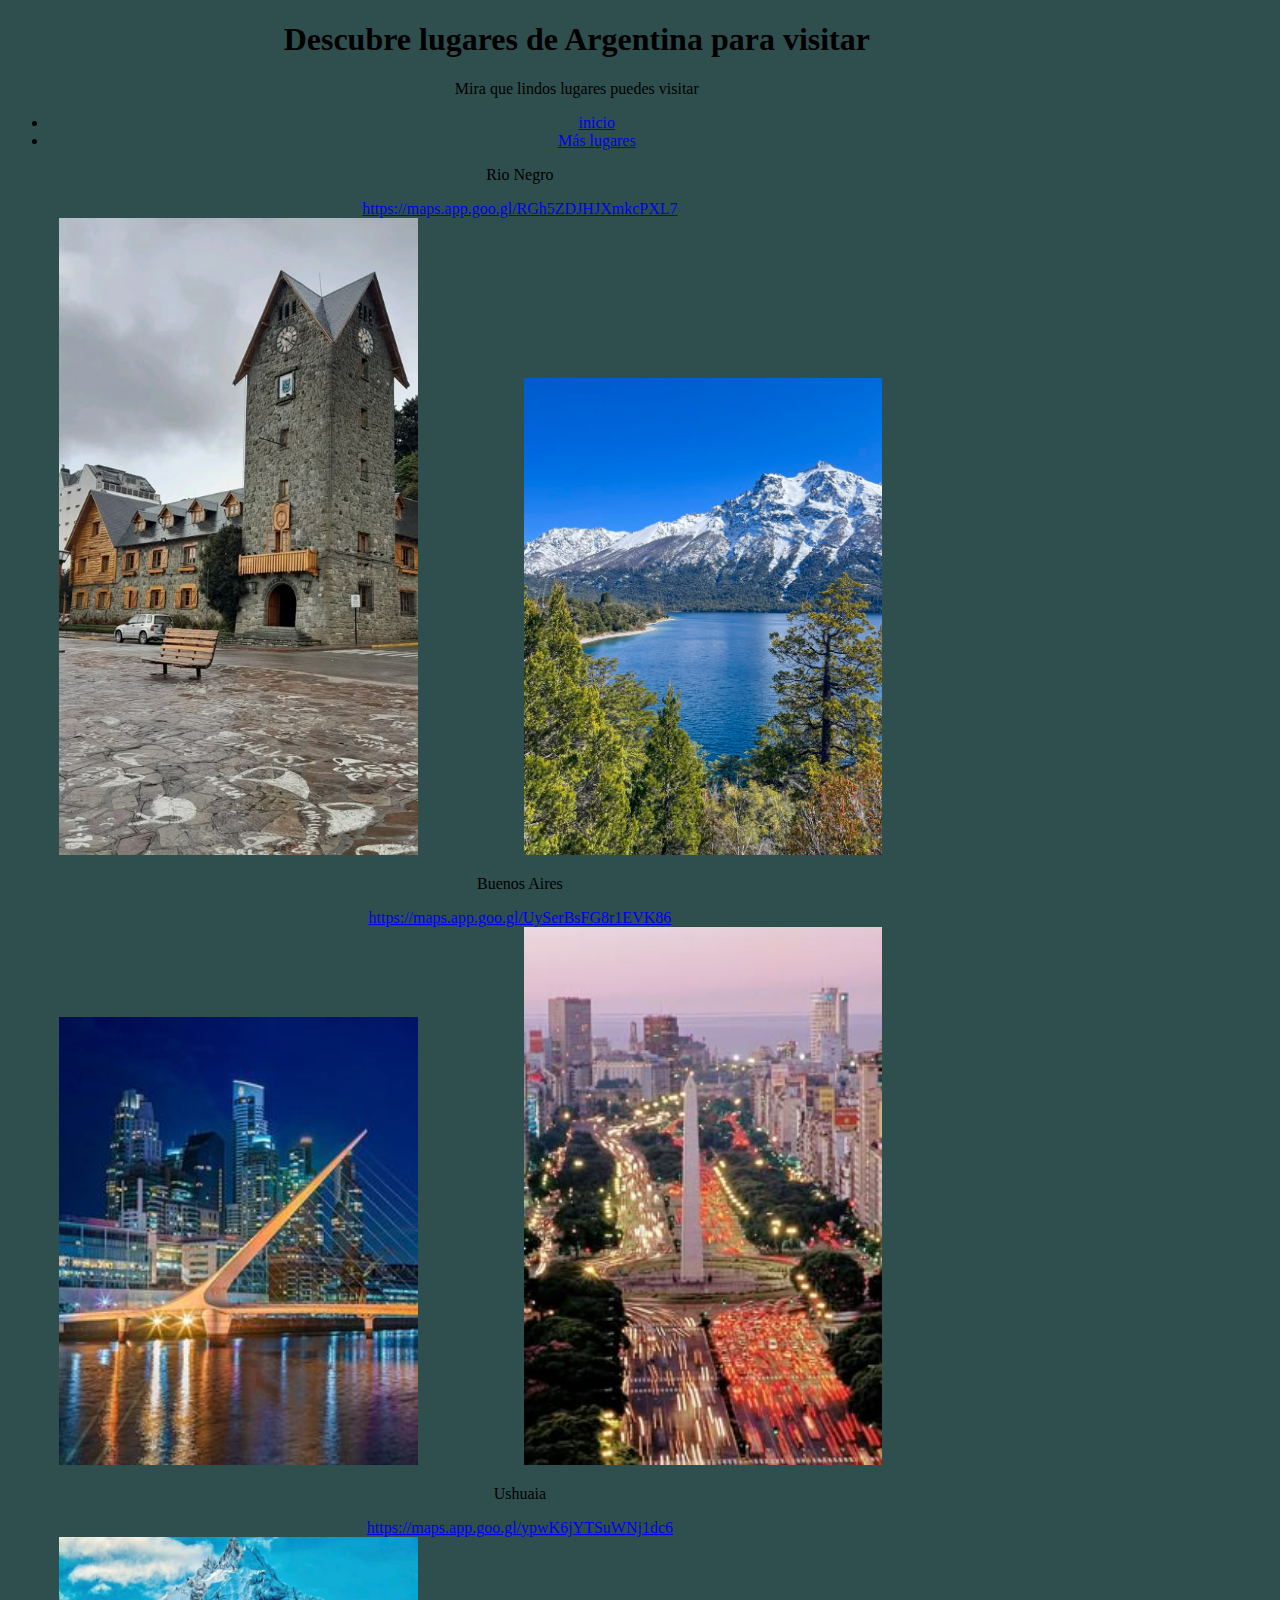
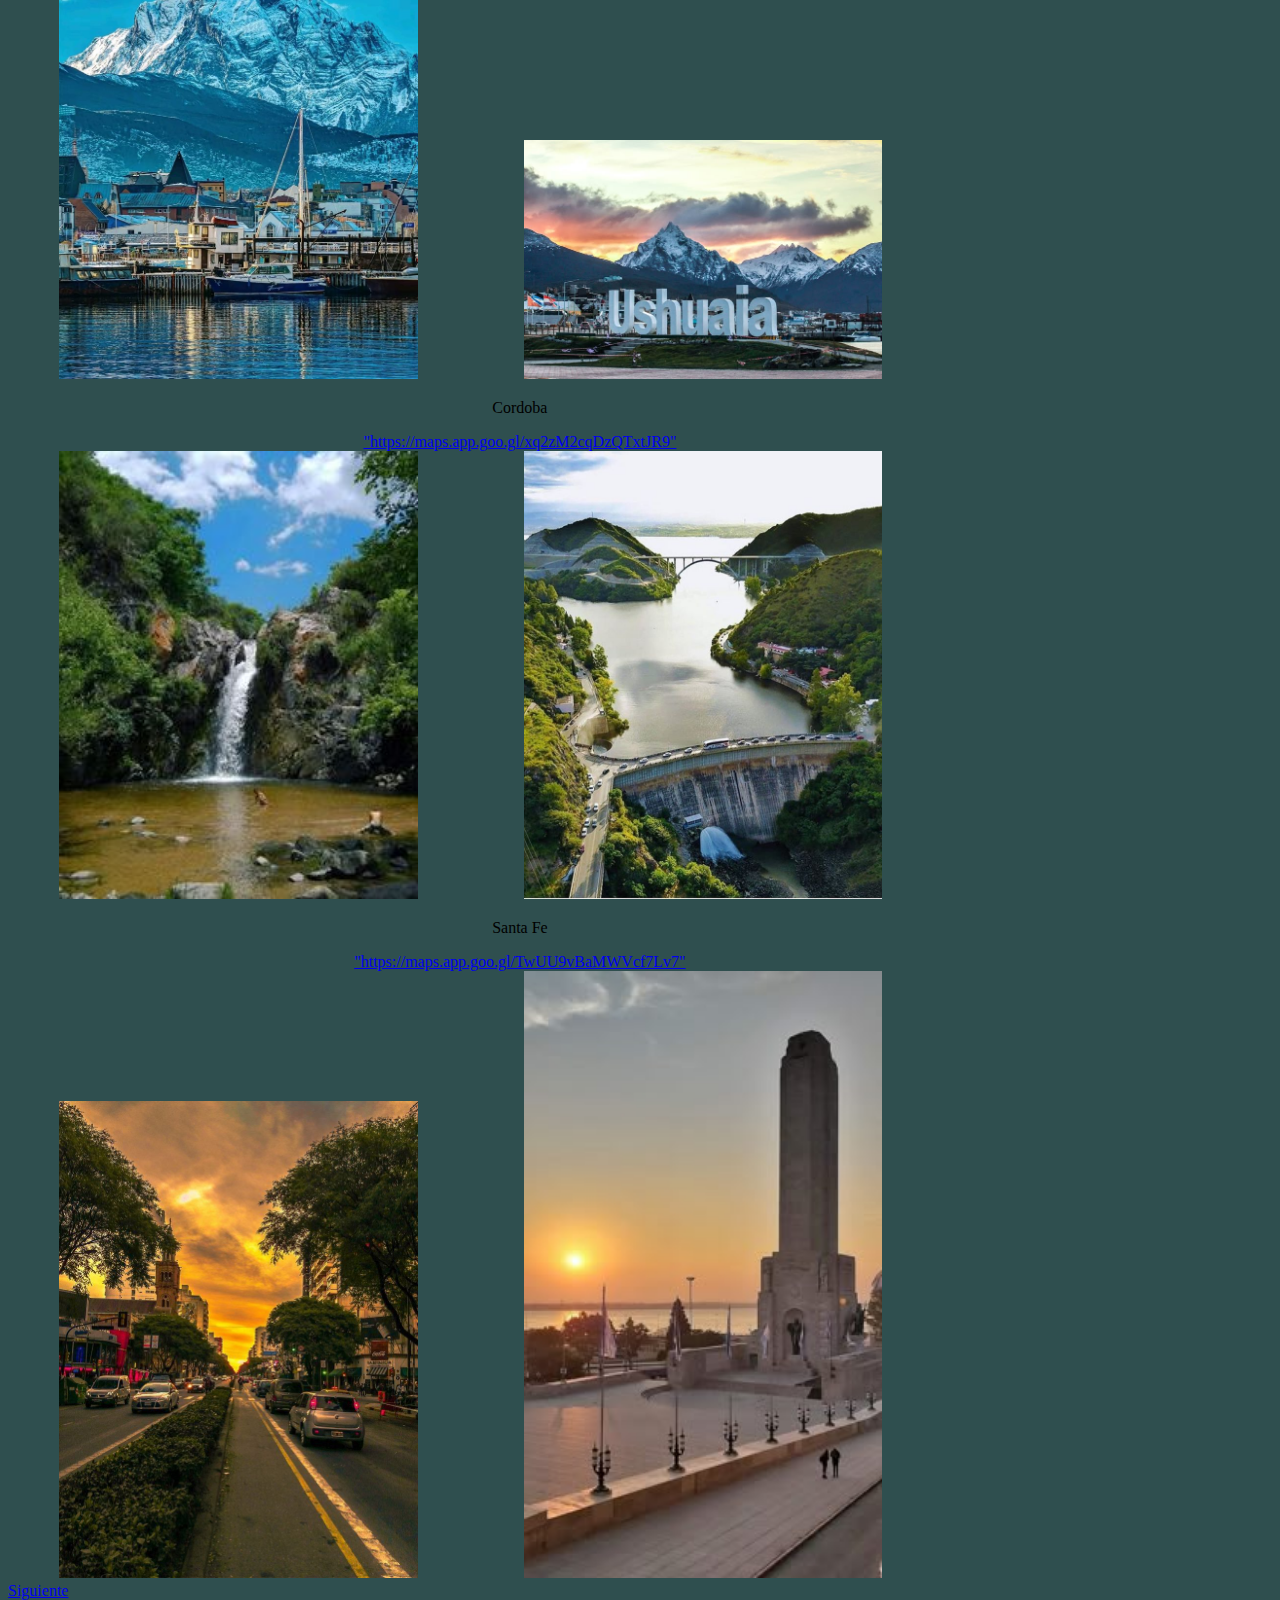
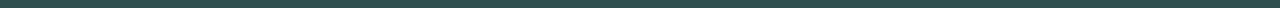
<file: index.html>
<!DOCTYPE html>
<html lang="en">
<head>
    <meta charset="UTF-8">
    <meta name="viewport" content="width=device-width, initial-scale=1.0">
    <title>Lugares Argentina</title>
    <link rel="stylesheet" href="styles.css">
    <link rel="shortcut icon" href="turismo.png" type="image/x-icon">
</head>
<body>
    <div class="texto">                                                                                                                          
      <h1>Descubre lugares de Argentina para visitar</h1> 
      <p>Mira que lindos lugares puedes visitar</p>

      <body>

        <nav>
            <ul id= "listanav"> 
                <li> <a href="index.html">inicio</a></li>
                <li> <a href="segundapantalla.html">Más lugares</a></li>
               
             </ul>
        </nav>
     </body>
    </div>
   
    <div class="ciudades">
        <div class="texto">                                                                                                                          
            <p>Rio Negro </p>
                <a href="https://maps.app.goo.gl/RGh5ZDJHJXmkcPXL7"  target="_blank">https://maps.app.goo.gl/RGh5ZDJHJXmkcPXL7 </a>
           </div>
        <div class="foto1">
            <img src="lugares-ludmi/bariloche.jpg" alt="">
    
            <img src="lugares-ludmi/Bariloche (2).jpg" alt="">
        </div>
    
     <div class="texto">                                                                                                                          
            <p>Buenos Aires </p>
                 <a href="https://maps.app.goo.gl/UySerBsFG8r1EVK86"  target="_blank">https://maps.app.goo.gl/UySerBsFG8r1EVK86 </a>
     </div>
           
        <div class="foto1">
            <img src="lugares-ludmi/Buenos Aires (2).jpg" alt="">
    
            <img src="lugares-ludmi/Buenos Aires.jpg" alt="">
        </div>
     
        <div class="texto">                                                                                                                   
            <p>Ushuaia </p>
                <a href="https://maps.app.goo.gl/ypwK6jYTSuWNj1dc6"  target="_blank">https://maps.app.goo.gl/ypwK6jYTSuWNj1dc6 </a>
       </div>
           
        <div class="foto1">
            <img src="lugares-ludmi/ushuaia (2).jpg" alt="">
    
            <img src="lugares-ludmi/Ushuaia.jpg" alt="">
        </div>
    

   
     <div class="texto">        
        <p>Cordoba </p>
                <a href="https://maps.app.goo.gl/xq2zM2cqDzQTxtJR9"  target="_blank">"https://maps.app.goo.gl/xq2zM2cqDzQTxtJR9"</a>
     </div>
           
        <div class="foto1">
            <img src="lugares-ludmi/Cordoba (2).jpg" alt="">
    
            <img src="lugares-ludmi/cordoba.jpg" alt="">
        </div>
                                                                                                                       
        
     <div class="texto">        
        <p>Santa Fe </p>
                <a href= "https://maps.app.goo.gl/TwUU9vBaMWVcf7Lv7" target="_blank">"https://maps.app.goo.gl/TwUU9vBaMWVcf7Lv7" </a>
     </div>
           
        <div class="foto1">
            <img src="lugares-ludmi/Santa Fe (2).jpg" alt="">
    
            <img src="lugares-ludmi/Santa Fe.jpg" alt="">
        </div>
    
 </div>
     
   <div>
   <a href="segundapantalla.html" class="myButton">Siguiente</a>
    </div>
   
  
  
  

</body>
</html>
</file>
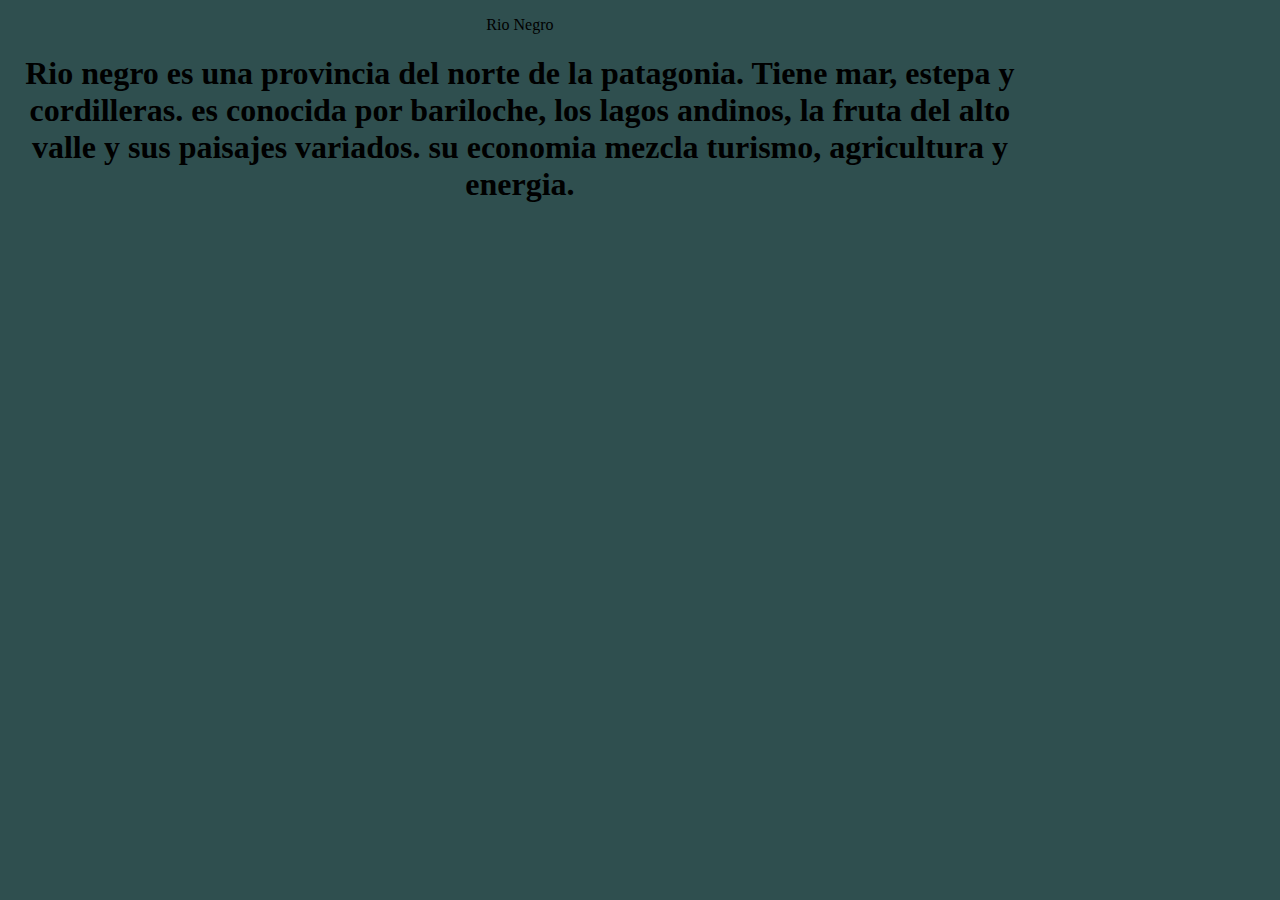
<file: info.html>
<!DOCTYPE html>
<html lang="en">
<head>
    <meta charset="UTF-8">
    <meta name="viewport" content="width=device-width, initial-scale=1.0">
    <title>Lugares Argentina</title>
    <link rel="stylesheet" href="styles.css">
    <link rel="shortcut icon" href="turismo.png" type="image/x-icon">
</head>
<body>
    <div class="ciudades">
        <div class="texto">                                                                                                                          
            <p>Rio Negro </p>
            <h1>Rio negro es una provincia del norte de la patagonia. Tiene mar, estepa y cordilleras. es conocida por bariloche, los lagos andinos, la fruta del alto valle y sus paisajes variados. su economia mezcla turismo, agricultura y energia.</h1>
</file>
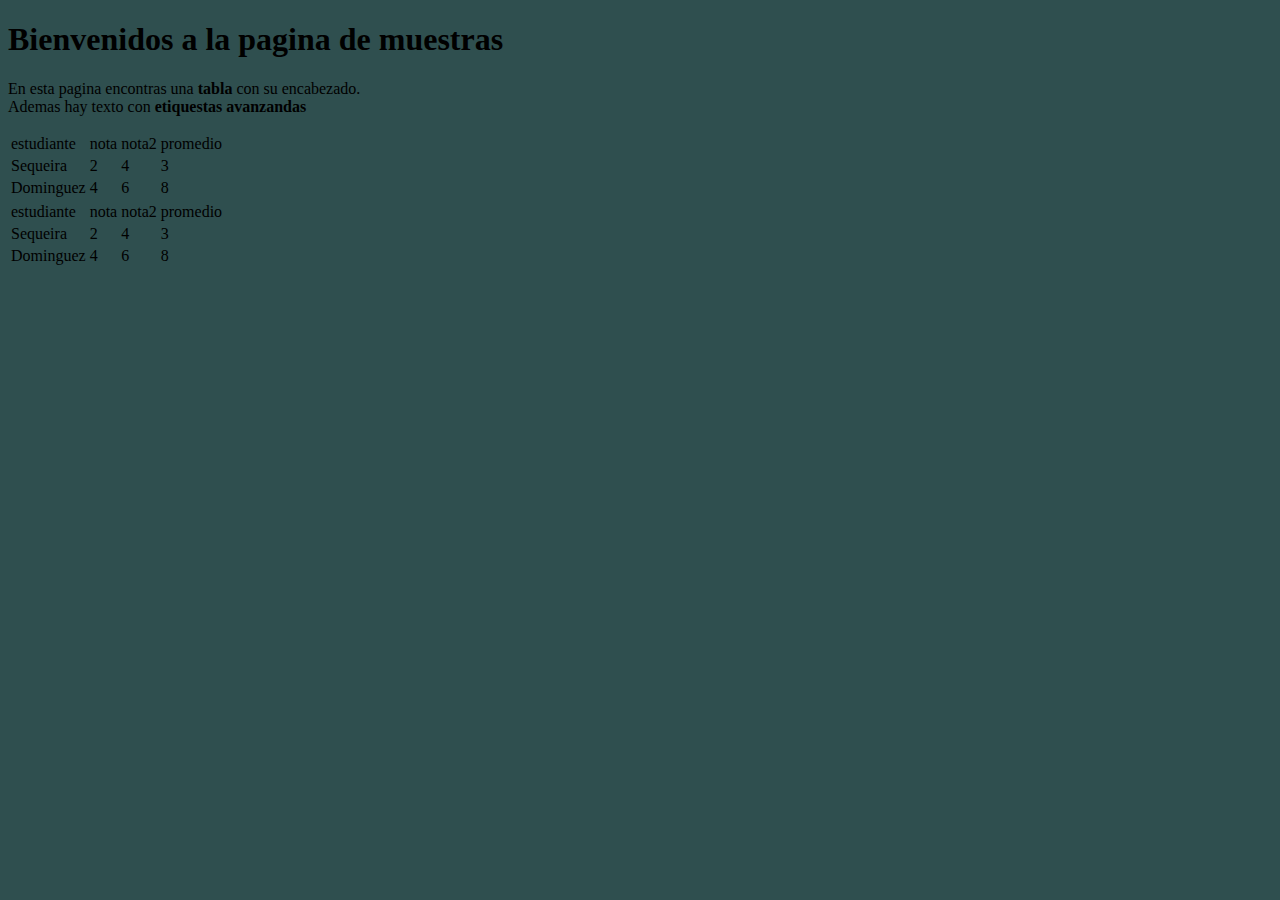
<file: muestras.html>
<!DOCTYPE html>
<html lang="en">
<head>
    <meta charset="UTF-8">
    <meta name="viewport" content="width=device-width, initial-scale=1.0">
    <title>Document</title>
      <link rel="stylesheet" href="styles.css">
</head>
<body>
    


    <h1>
        Bienvenidos a la pagina de muestras
    </h1>
    <p>
        En esta pagina encontras una <strong>tabla</strong> con su encabezado.
        <br>
        Ademas hay texto con <strong>etiquestas avanzandas</strong>
    </p>
    <div class= "tabla1"> 
     <table>
        <tr>
            <td>  estudiante </td> 
            <td>nota</td>
            <td>nota2</td>
            <td>promedio</td>
        </tr>
        <tr>
            <td>Sequeira</td>
            <td>2</td>
            <td>4</td>
            <td>3</td>

        </tr>
        <td>Dominguez</td>
        <td>4</td>
        <td>6</td>
        <td>8</td>
        </tr>
     </table>
  </div>
    <div class="tabla2">
     <table>
        <tr>
            <td>  estudiante </td> 
            <td>nota</td>
            <td>nota2</td>
            <td>promedio</td>
        </tr>
        <tr>
            <td>Sequeira</td>
            <td>2</td>
            <td>4</td>
            <td>3</td>

        </tr>
        <td>Dominguez</td>
        <td>4</td>
        <td>6</td>
        <td>8</td>
        </tr>
     </table>
    </div>
</body>
</html>
</file>
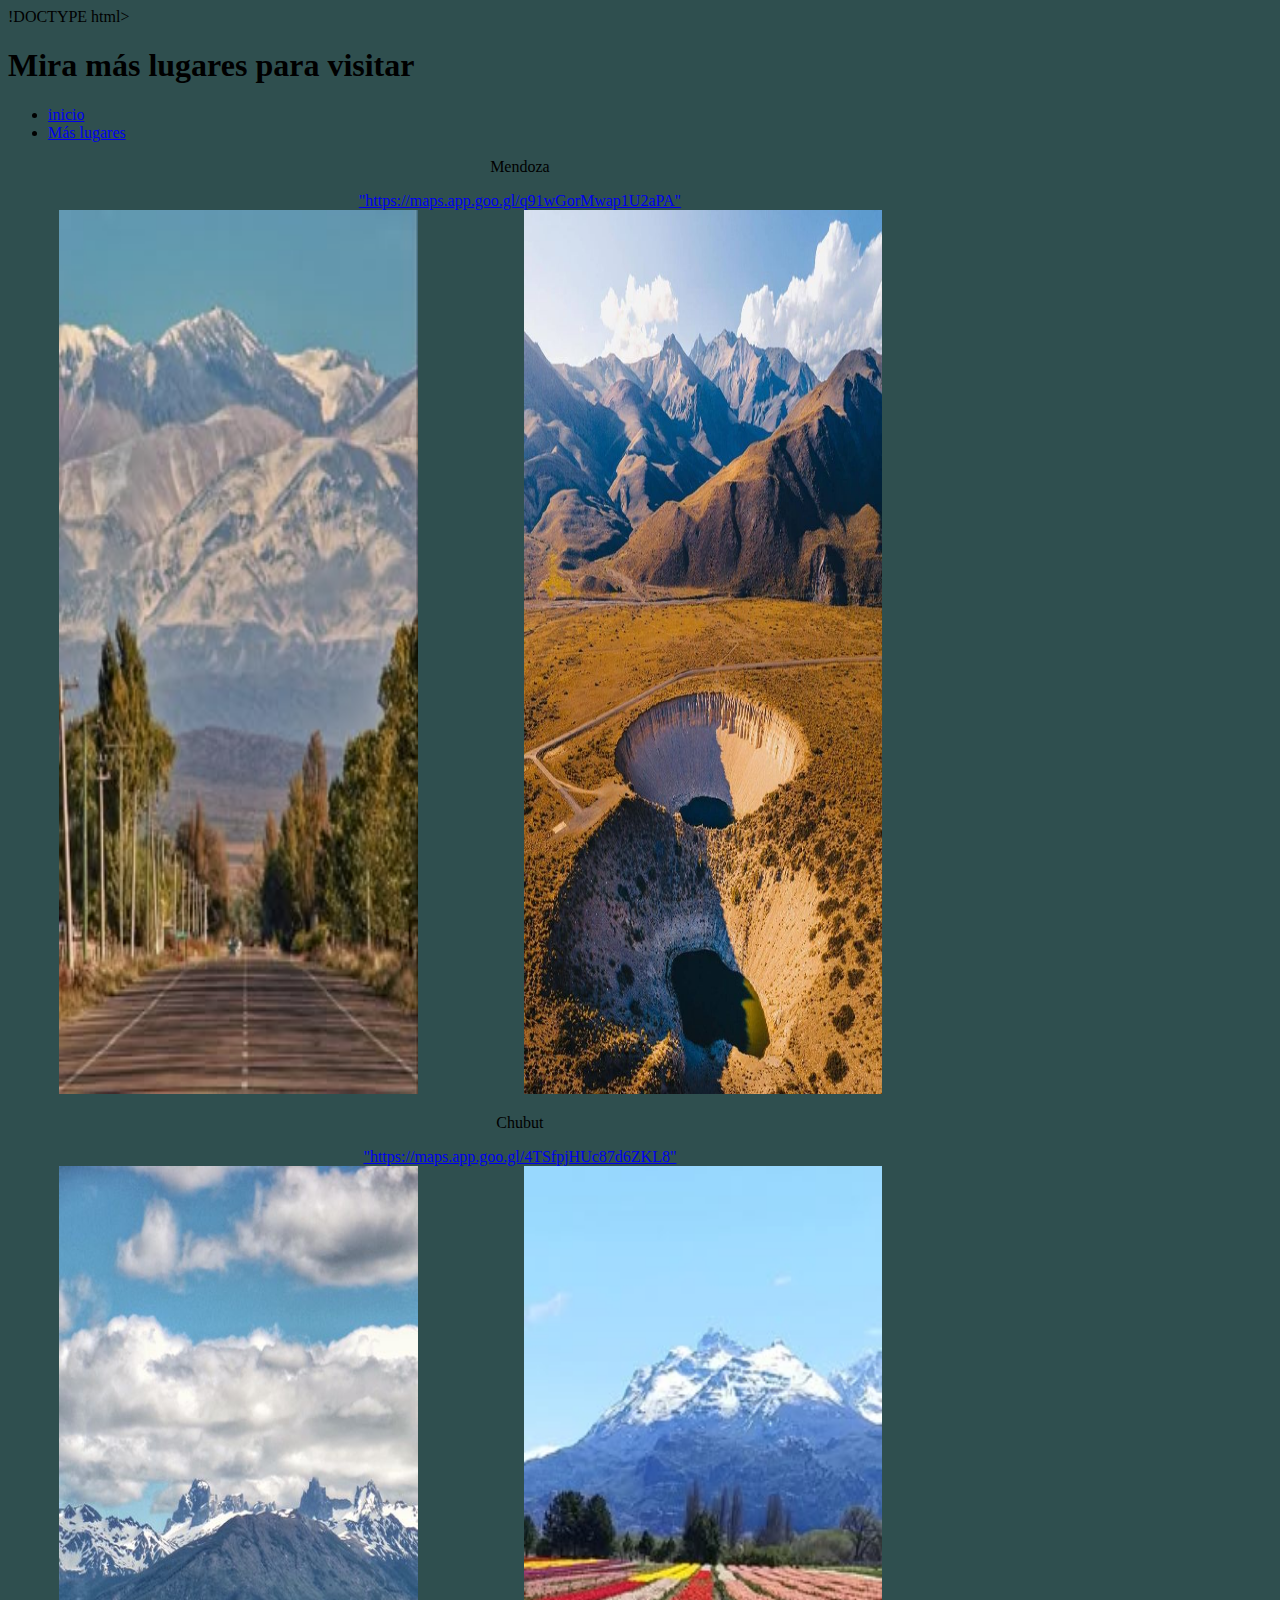
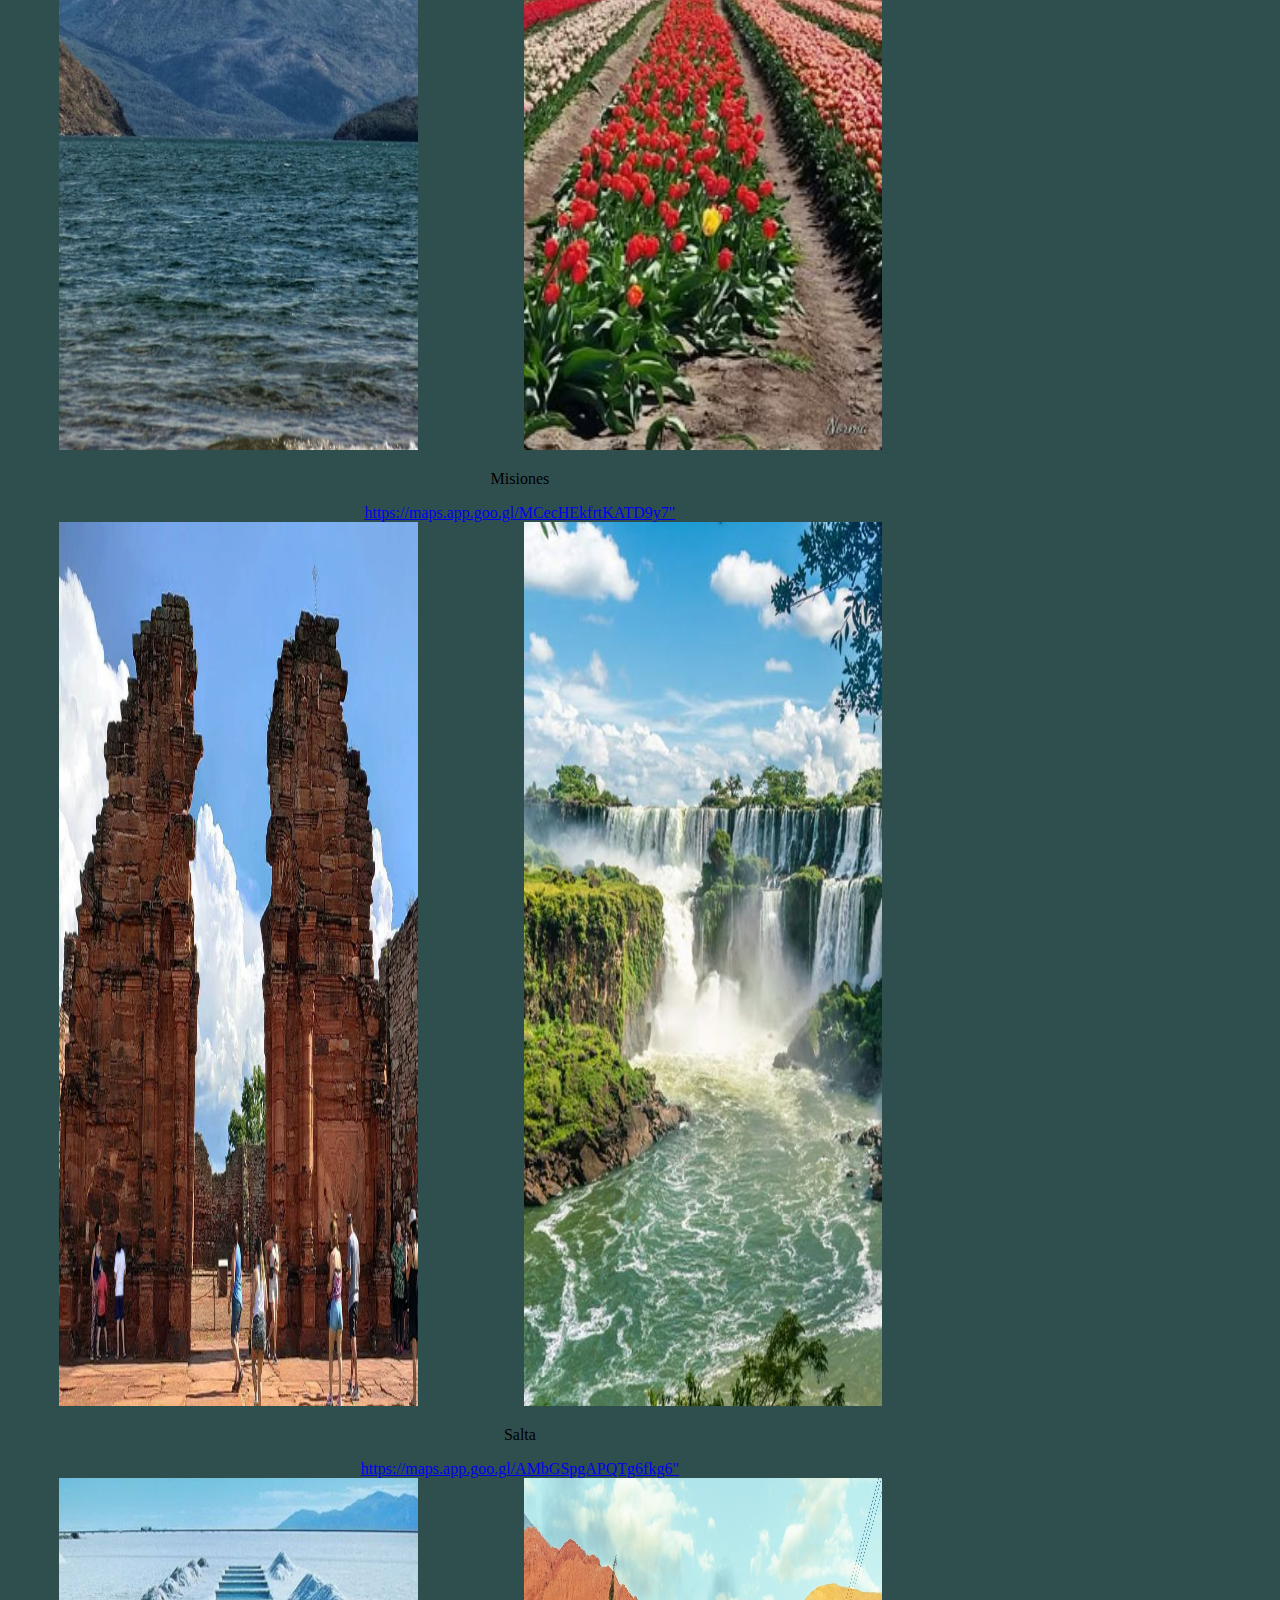
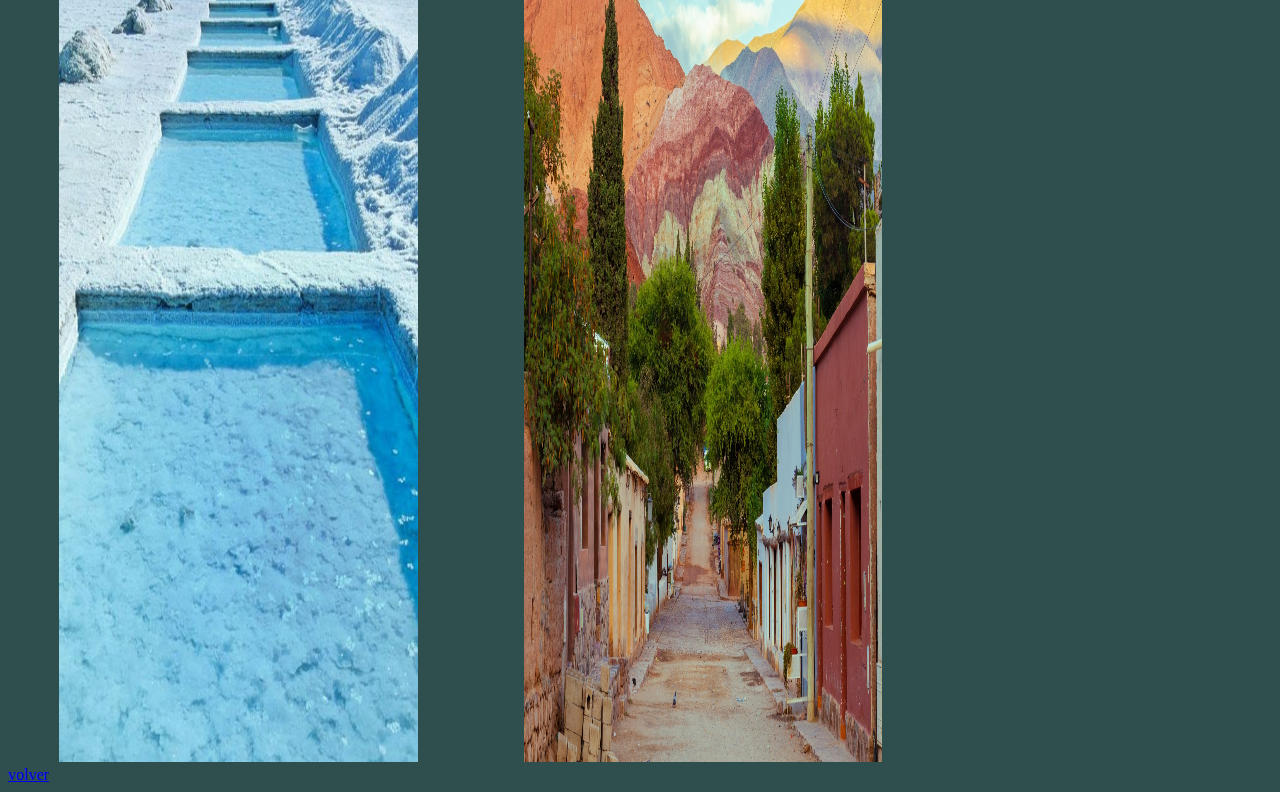
<file: segundapantalla.html>
!DOCTYPE html>
<html lang="en">
<head>
    <meta charset="UTF-8">
    <meta name="viewport" content="width=device-width, initial-scale=1.0">
    <title>lugares Argentina</title>
    <link rel="stylesheet" href="styles.css">
    <link rel="shortcut icon" href="turismo.png" type="image/x-icon">
</head>
<body>
    <div>
        <h1> Mira más lugares para visitar </h1>
    </div>
     <body>

        <nav>
            <ul id= "listanav"> 
                <li> <a href="index.html">inicio</a></li>
                <li> <a href="segundapantalla.html">Más lugares</a></li>
                
             </ul>
        </nav>
     </body>
    <div class="ciudades">
        <div class="texto">                                                                                                                          
            <p>Mendoza </p>
                <a href="https://maps.app.goo.gl/q91wGorMwap1U2aPA"  target="_blank">"https://maps.app.goo.gl/q91wGorMwap1U2aPA"</a>
           </div>
        <div class="foto1">
            <img src="lugares-ludmi/Mendoza (2).jpg" alt="">
    
            <img src="lugares-ludmi/mendoza.jpg" alt="">
        </div>
   
 <div class="texto">                                                                                                                          
            <p>Chubut</p>
                <a href="https://maps.app.goo.gl/4TSfpjHUc87d6ZKL8"  target="_blank">"https://maps.app.goo.gl/4TSfpjHUc87d6ZKL8"</a>
    </div>
            
        <div class="foto1">
            <img src="lugares-ludmi/Chubut (2).jpg" alt="">
    
            <img src="lugares-ludmi/Chubut.jpg" alt="">
        </div>
    
  <div class="texto">                                                                                                                          
            <p>Misiones </p>
                 <a href="https://maps.app.goo.gl/MCecHEkfrtKATD9y7"  target="_blank">https://maps.app.goo.gl/MCecHEkfrtKATD9y7" </a>
    </div>
           
        <div class="foto1">
            <img src="lugares-ludmi/misiones 2.webp" alt="">
    
            <img src="lugares-ludmi/Misiones.jpg" alt="">
        </div>
    
      
   <div class="texto">                                                                                                                          
            <p>Salta </p>
                 <a href="https://maps.app.goo.gl/AMbGSpgAPQTg6fkg6"  target="_blank">https://maps.app.goo.gl/AMbGSpgAPQTg6fkg6" </a>
    </div>
           
        <div class="foto1">
            <img src="lugares-ludmi/salta.jpg" alt="">
    
            <img src="lugares-ludmi/salta 2.jpg" alt="">
        </div>
</div>    

</div>
   <div>
   <a href="index.html" class="myButton">volver</a>
   </div>
   


        
</body>
</file>
<file: styles.css>
body{
    background-color: darkslategray;
}
h1{
    color: #2e0202(58, 18, 18)
}
div{
    width: 90%;
}
img{
    height: 100%;
    width: 35%;
    margin-left: 5%;
    margin-right: 5%;
}
.texto{s
    width: 100%;
    text-align: center;
}
.foto{
    background-color: burlywood(240, 205, 146);
    width: 50%;
    display: inline-block;
    margin-left: 1%;
    margin-right: 1%;
}
</file>
